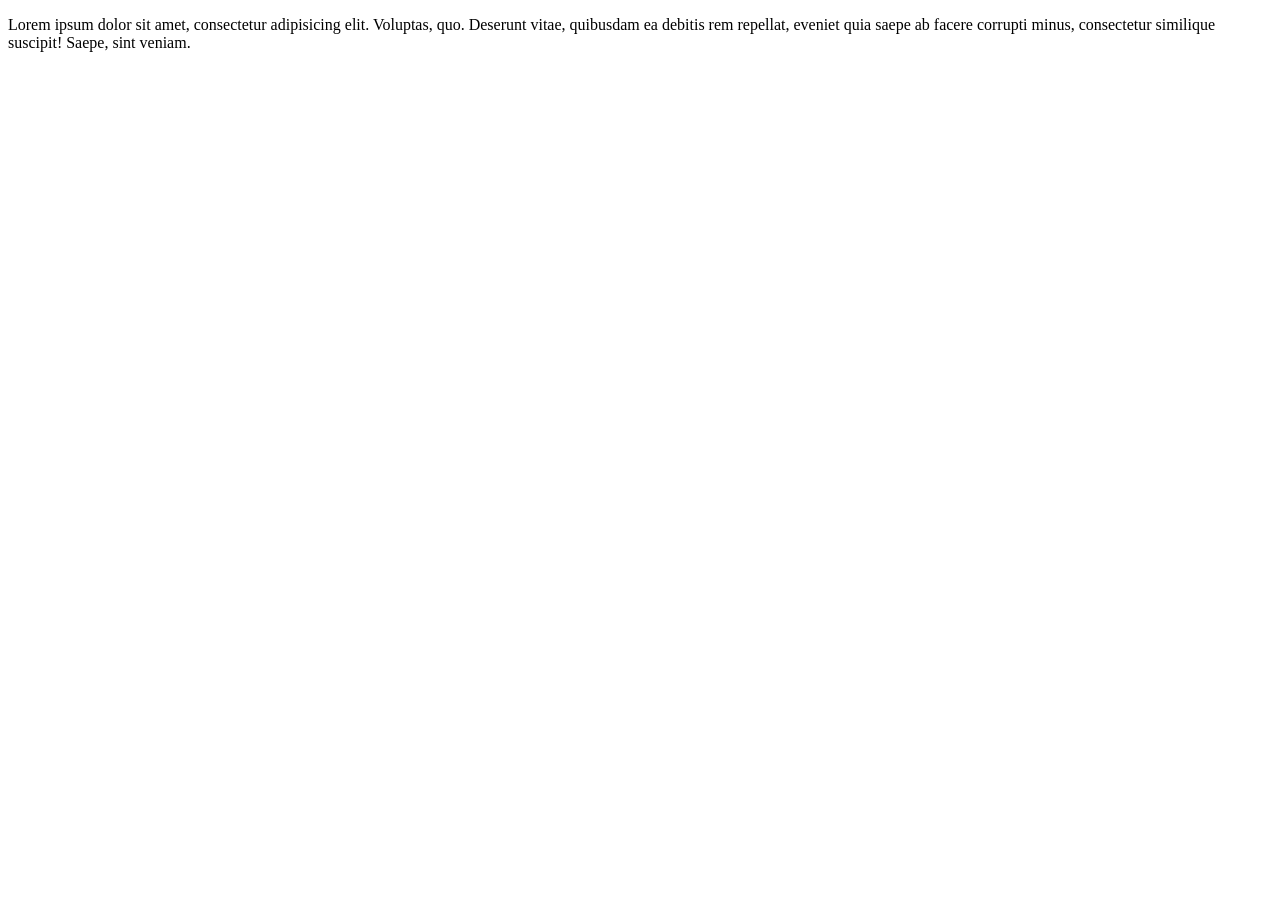
<file: nova.html>
<!DOCTYPE html>
<html lang="en">
<head>
    <meta charset="UTF-8">
    <meta name="viewport" content="width=device-width, initial-scale=1.0">
    <title>Nova</title>
</head>
<body>
    <p>Lorem ipsum dolor sit amet, consectetur adipisicing elit. Voluptas, quo. Deserunt vitae, quibusdam ea debitis rem repellat, eveniet quia saepe ab facere corrupti minus, consectetur similique suscipit! Saepe, sint veniam.</p>
</body>
</html>
</file>
